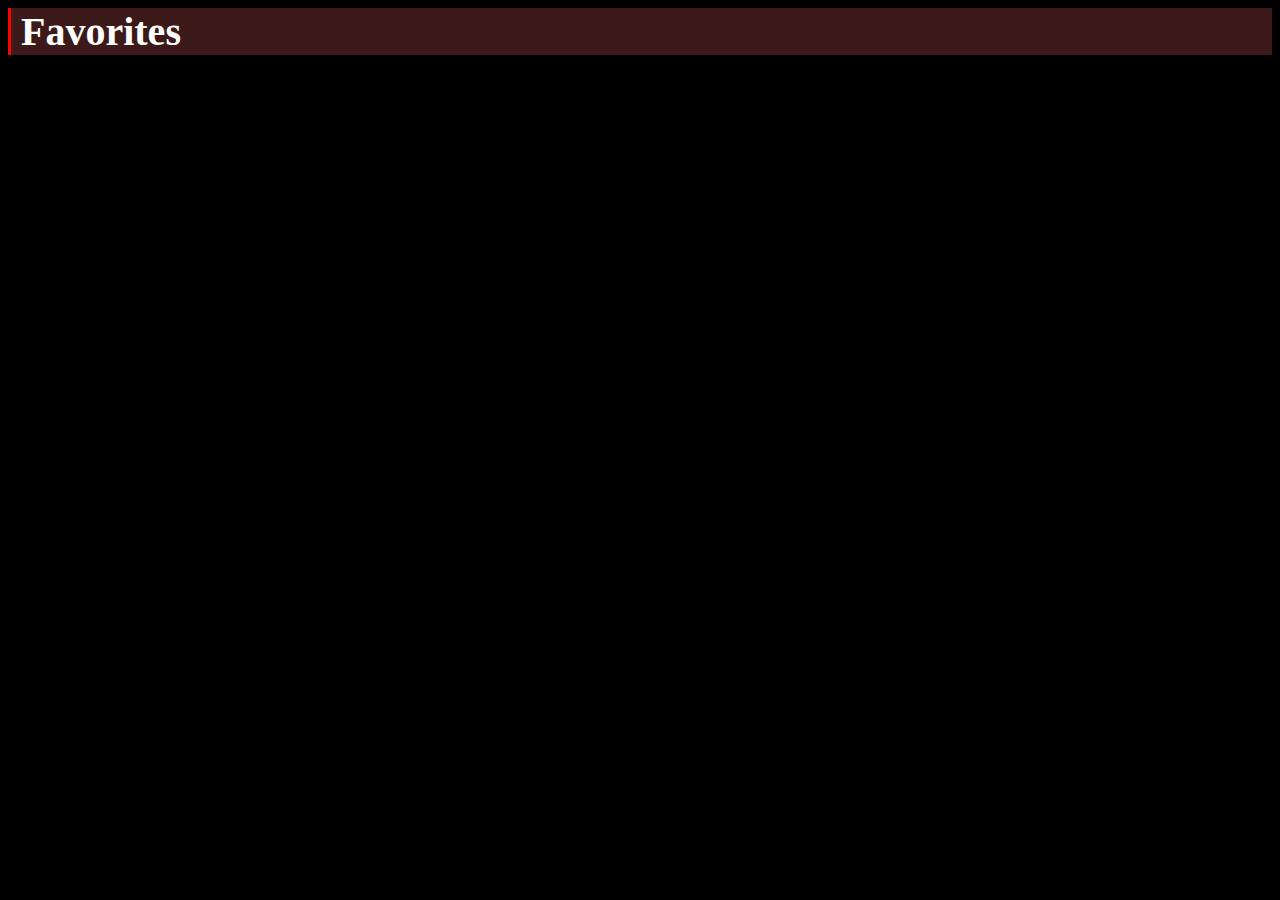
<file: favorites.html>
<!DOCTYPE html>
<html lang="en">
<head>
    <meta charset="UTF-8">
    <meta name="viewport" content="width=device-width, initial-scale=1.0">
    <title>IMDB Clone</title>
    <link rel="stylesheet" href="favorites.css">
</head>
<body>
    <h1 > Favorites</h1>
    <div class="all-items">
       
       
    </div>
    <script src="favorites.js"></script>
</body>
</html>
</file>
<file: favorites.css>
body{
    background-color: black;
}

h1{
    color: white;
    border-width: 0px 0px 0px 3.5px;
    border-color: red;
    border-style: solid;
    padding-left: 10px;
background-color: rgba(131, 55, 55, 0.466);
font-size: 2.5rem;
margin-top: 0px;

}

.all-items{
    display: flex;
    flex-wrap: wrap;
    margin-top: 10px;
}
img{
   
    height:260px;
    width:181.8px;
    border: 2px solid white;
   
}

img:hover{
    transform: scale(1.01);
}

.movie-card{
    max-width: 181.8px;
    margin-top: 5px;
    margin-right: 5px;
}
#title{
   
    color:white;
    word-wrap: break-word;
}
</file>
